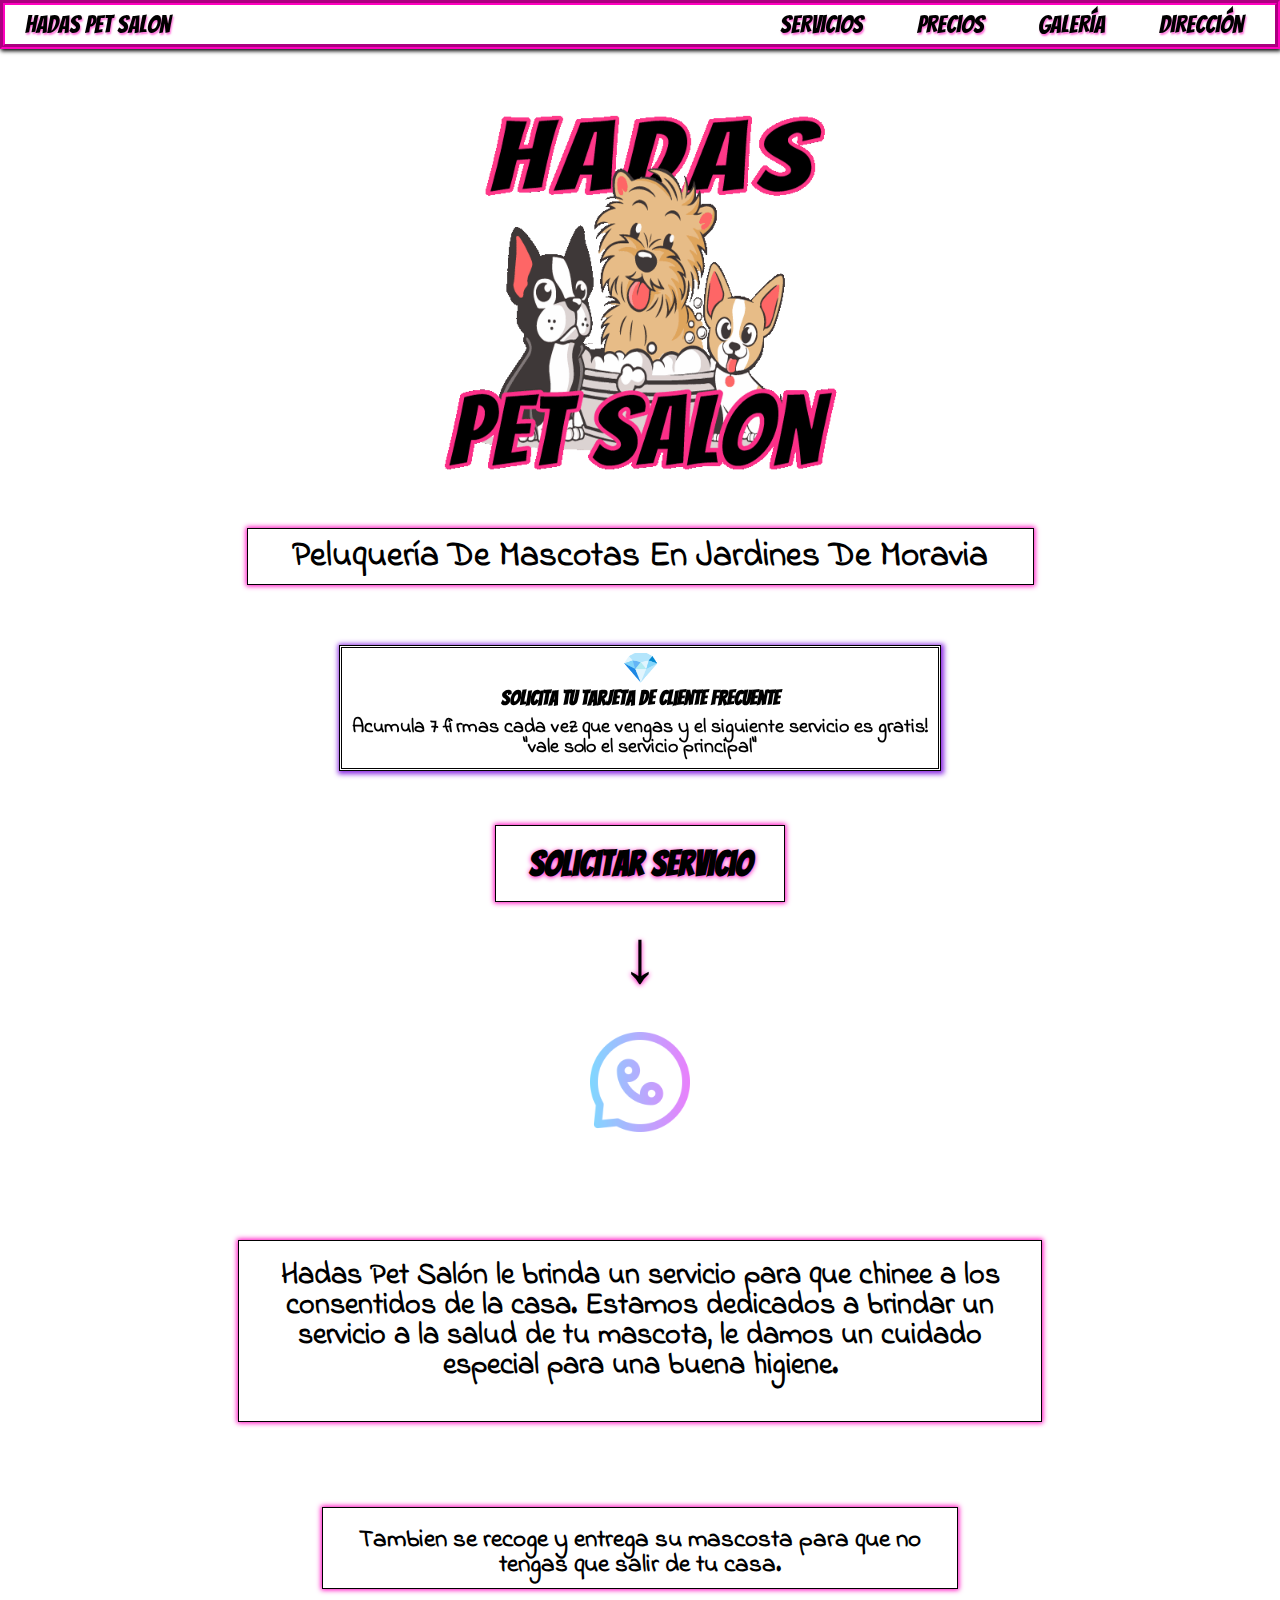
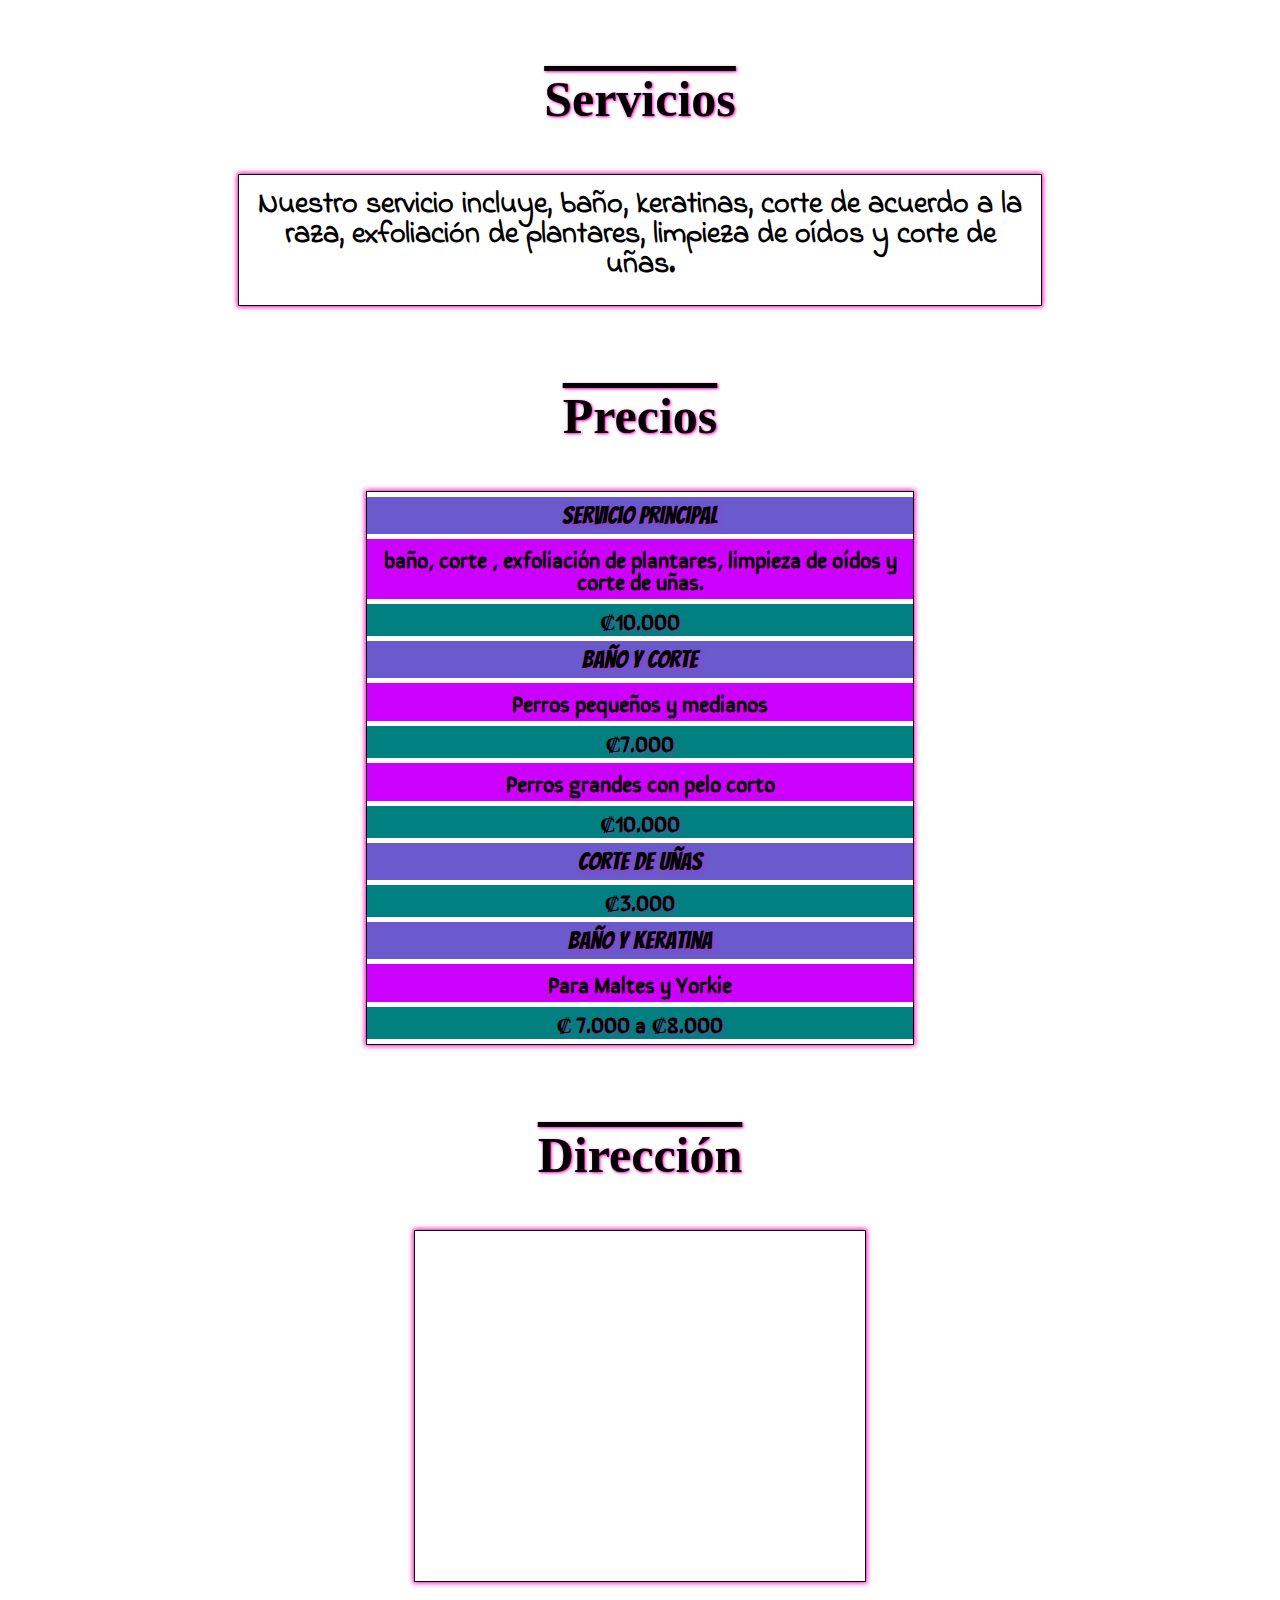
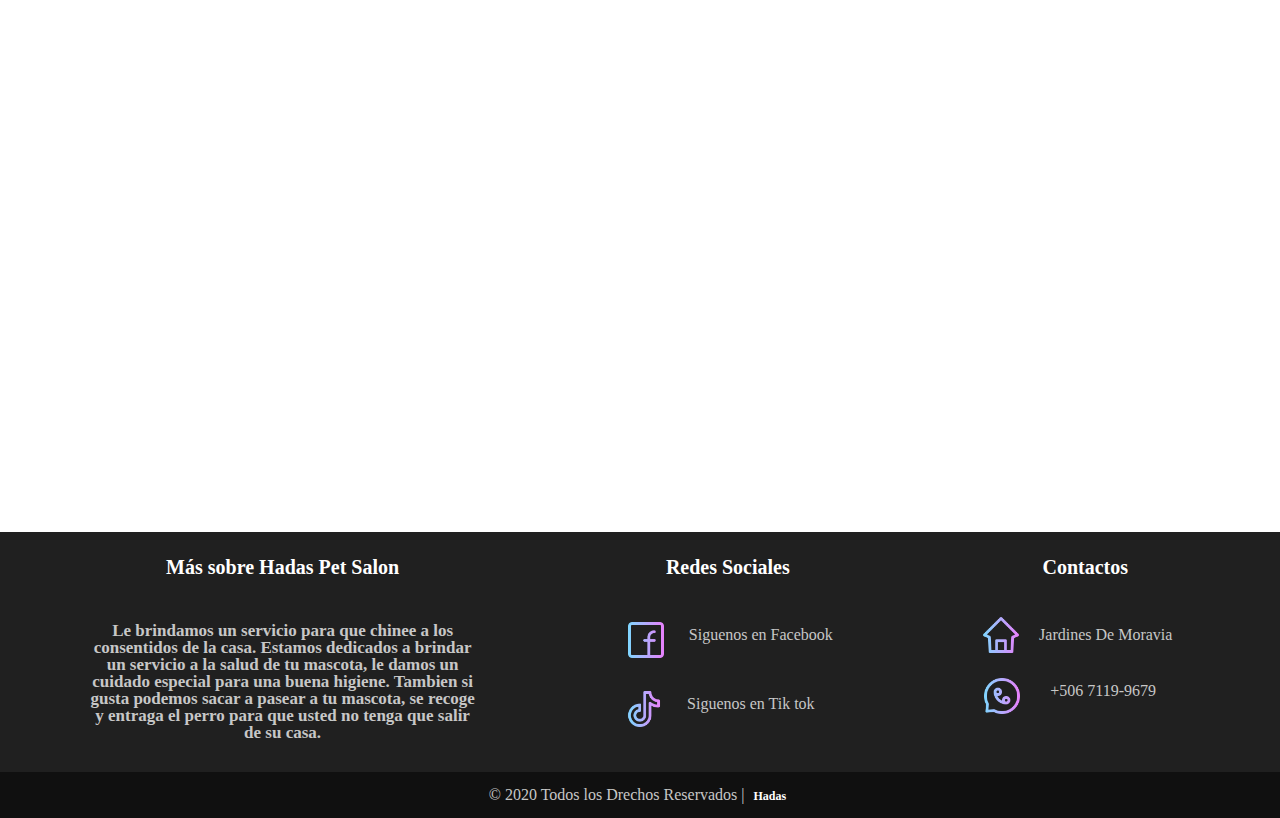
<file: index.html>
<!DOCTYPE html>
<html lang="es">

<head>
    <meta charset="UTF-8">
    <meta name="viewport" content="width=device-width, initial-scale=1.0">
    <title>Hadas Pet Salon</title>
    <link rel="stylesheet" href="css/styles.css">
    <link href="https://fonts.googleapis.com/css2?family=Bangers&display=swap" rel="stylesheet">
    <link href="https://fonts.googleapis.com/css2?family=Sirin+Stencil&display=swap" rel="stylesheet">
    <link href="https://fonts.googleapis.com/css2?family=Indie+Flower&display=swap" rel="stylesheet">
    <link rel="shortcut icon" href="imgs/logo-hadas.ico">
</head>

<body>
    <!-- /////////////////////////////////////////////////////////////////////////////////// -->
    <header>
        <a href="#" class="hadas">Hadas Pet Salon</a>
        <nav class="nav-bar">
            <ul class="menu">
                <li class="services"><a href="#services">Servicios</a></li>
                <li class="prices"><a href="#prices">Precios</a></li>
                <li class="gallery"><a href="gallery.html">Galería</a></li>
                <li class="direction"><a href="#direction">Dirección</a></li>
            </ul>
        </nav>
    </header>
    <main class="info-main">
        <section class=" logo">
            <img src="imgs/logo-hadas.gif">
        </section>
        <section class="place">
            <p>Peluquería De Mascotas En Jardines De Moravia</p>
        </section>
        <section class="hgjkl">
            <div class="news"> 
                    <a>💎</a>
                    <p class="card">Solicita tu tarjeta de cliente frecuente</p>
                    <p class="nws"> Acumula 7 firmas cada vez que vengas y el siguiente
                    servicio  es gratis! <br>"vale solo el servicio principal"</p>
            </div>
            </section>
        <div class="request">Solicitar Servicio</div>
        <div class="arrow">↓</div>
        <section class="whatsapp">
            <a href="https://wa.me/50671199679"><img src="imgs/whatsapp.png" style="width: 100px;"></a>
        </section>
        <div class="hdkt">
            <p>Hadas Pet Salón le brinda un servicio para que chinee a los consentidos de la casa.
                Estamos dedicados a brindar un servicio a la salud de tu mascota, le damos un cuidado especial
                para una buena higiene.</p>
        </div>
        <div class="hdkts">
            <p>Tambien se recoge y entrega su mascosta para que no tengas que salir de tu casa.</p>
        </div>
        <section id="services">
            <span class="titles">Servicios</span>
            <p>Nuestro servicio incluye, baño, keratinas, corte de acuerdo a la raza, exfoliación de plantares,
                limpieza de oídos y corte de uñas.</p>
        </section>
        <section id="prices">
            <span class="titles">Precios</span>
            <div class="list">
                <div class="service">Servicio principal</div>
                <p class="hgth">baño, corte , exfoliación de plantares,
                    limpieza de oídos y corte de uñas.</p>
                <div class="price">₡10.000</div>
                <div class="service">Baño y corte </div>
                <p class="hgth">Perros pequeños y medianos</p>
                <div class="price">₡7.000</div>
                <p class="hgth">Perros grandes con pelo corto</p>
                <div class="price">₡10.000</div>
                <div class="service">Corte de uñas </div>
                <div class="price">₡3.000</div>
                <div class="service"> Baño y Keratina </div>
                <p class="hgth">Para Maltes y Yorkie</p>
                <div class="price">₡ 7.000 a ₡8.000</div>
            </div>
        </section>
        <section id="direction">
            <span class="titles">Dirección</span>
            <iframe
                src="https://www.google.com/maps/embed?pb=!1m18!1m12!1m3!1d3929.6263610562537!2d-84.03361178520608!3d9.96501189287518!2m3!1f0!2f0!3f0!3m2!1i1024!2i768!4f13.1!3m3!1m2!1s0x0%3A0x0!2zOcKwNTcnNTQuMCJOIDg0wrAwMSc1My4xIlc!5e0!3m2!1ses!2scr!4v1593061419910!5m2!1ses!2scr"
                frameborder="0" style="border: 1px solid black;" allowfullscreen="" aria-hidden="false" tabindex="0"
                class="map"></iframe>
        </section>
        <section>
            <div id="disqus_thread"></div>
            <script>

                /**
                *  RECOMMENDED CONFIGURATION VARIABLES: EDIT AND UNCOMMENT THE SECTION BELOW TO INSERT DYNAMIC VALUES FROM YOUR PLATFORM OR CMS.
                *  LEARN WHY DEFINING THESE VARIABLES IS IMPORTANT: https://disqus.com/admin/universalcode/#configuration-variables*/
                /*
                var disqus_config = function () {
                this.page.url = PAGE_URL;  // Replace PAGE_URL with your page's canonical URL variable
                this.page.identifier = PAGE_IDENTIFIER; // Replace PAGE_IDENTIFIER with your page's unique identifier variable
                };
                */
                (function () { // DON'T EDIT BELOW THIS LINE
                    var d = document, s = d.createElement('script');
                    s.src = 'https://hadas-pet-salon-1.disqus.com/embed.js';
                    s.setAttribute('data-timestamp', +new Date());
                    (d.head || d.body).appendChild(s);
                })();
            </script>
            <noscript>Please enable JavaScript to view the <a href="https://disqus.com/?ref_noscript">comments powered
                    by Disqus.</a></noscript>

        </section>
    </main>
    <footer>
        <section class="container-footer-all">
            <div class="container-body">
                <div id="footer-info">
                    <h1 class="jolf">Más sobre Hadas Pet Salon</h1>
                    <p>Le brindamos un servicio para que chinee a los consentidos de la casa.
                        Estamos dedicados a brindar un servicio a la salud de tu mascota, le damos un cuidado
                        especial para una buena higiene. Tambien si gusta podemos sacar a pasear a tu mascota, se recoge
                        y entraga
                        el perro para que usted no tenga que salir de su casa.</p>
                </div>
                <div id="social-netw">
                    <h1 class="jolf">Redes Sociales</h1>
                    <div class="rows">
                        <a href="https://www.facebook.com/Hadaspetsalon2020"><img src="imgs/facebook.png"></a>
                        <label>Siguenos en Facebook</label>
                    </div>
                    <div class="rows">
                        <a href="https://vm.tiktok.com/JNUo431/"><img src="imgs/tik-tok.png" class="tik-tok"></a>
                        <label>Siguenos en Tik tok</label>
                    </div>
                </div>
                <div id="contact">
                    <h1 class="jolf">Contactos</h1>
                    <div class="row">
                        <img src="imgs/propiedad.png">
                        <label>Jardines De Moravia</label>
                    </div>
                    <div class="row">
                        <a href="https://wa.me/50671199679"><img src="imgs/whatsapp.png" class="wtsapp"></a>
                        <label><a href="https://wa.me/50671199679">+506 7119-9679</a></label>
                    </div>
                </div>
            </div>
        </section>
        <section class="container-footer">
            <div class="footer">
                <div class="copyright">
                    © 2020 Todos los Drechos Reservados | <a href="">Hadas</a>
                </div>
                <!-- <div class="information">
                    <a href="">información de la compañia</a> | <a href=""> privación y politica</a> | <a href="">
                        términos y condiciones</a>
                </div>
            </div> -->
        </section>
    </footer>
</body>

</html>
</file>
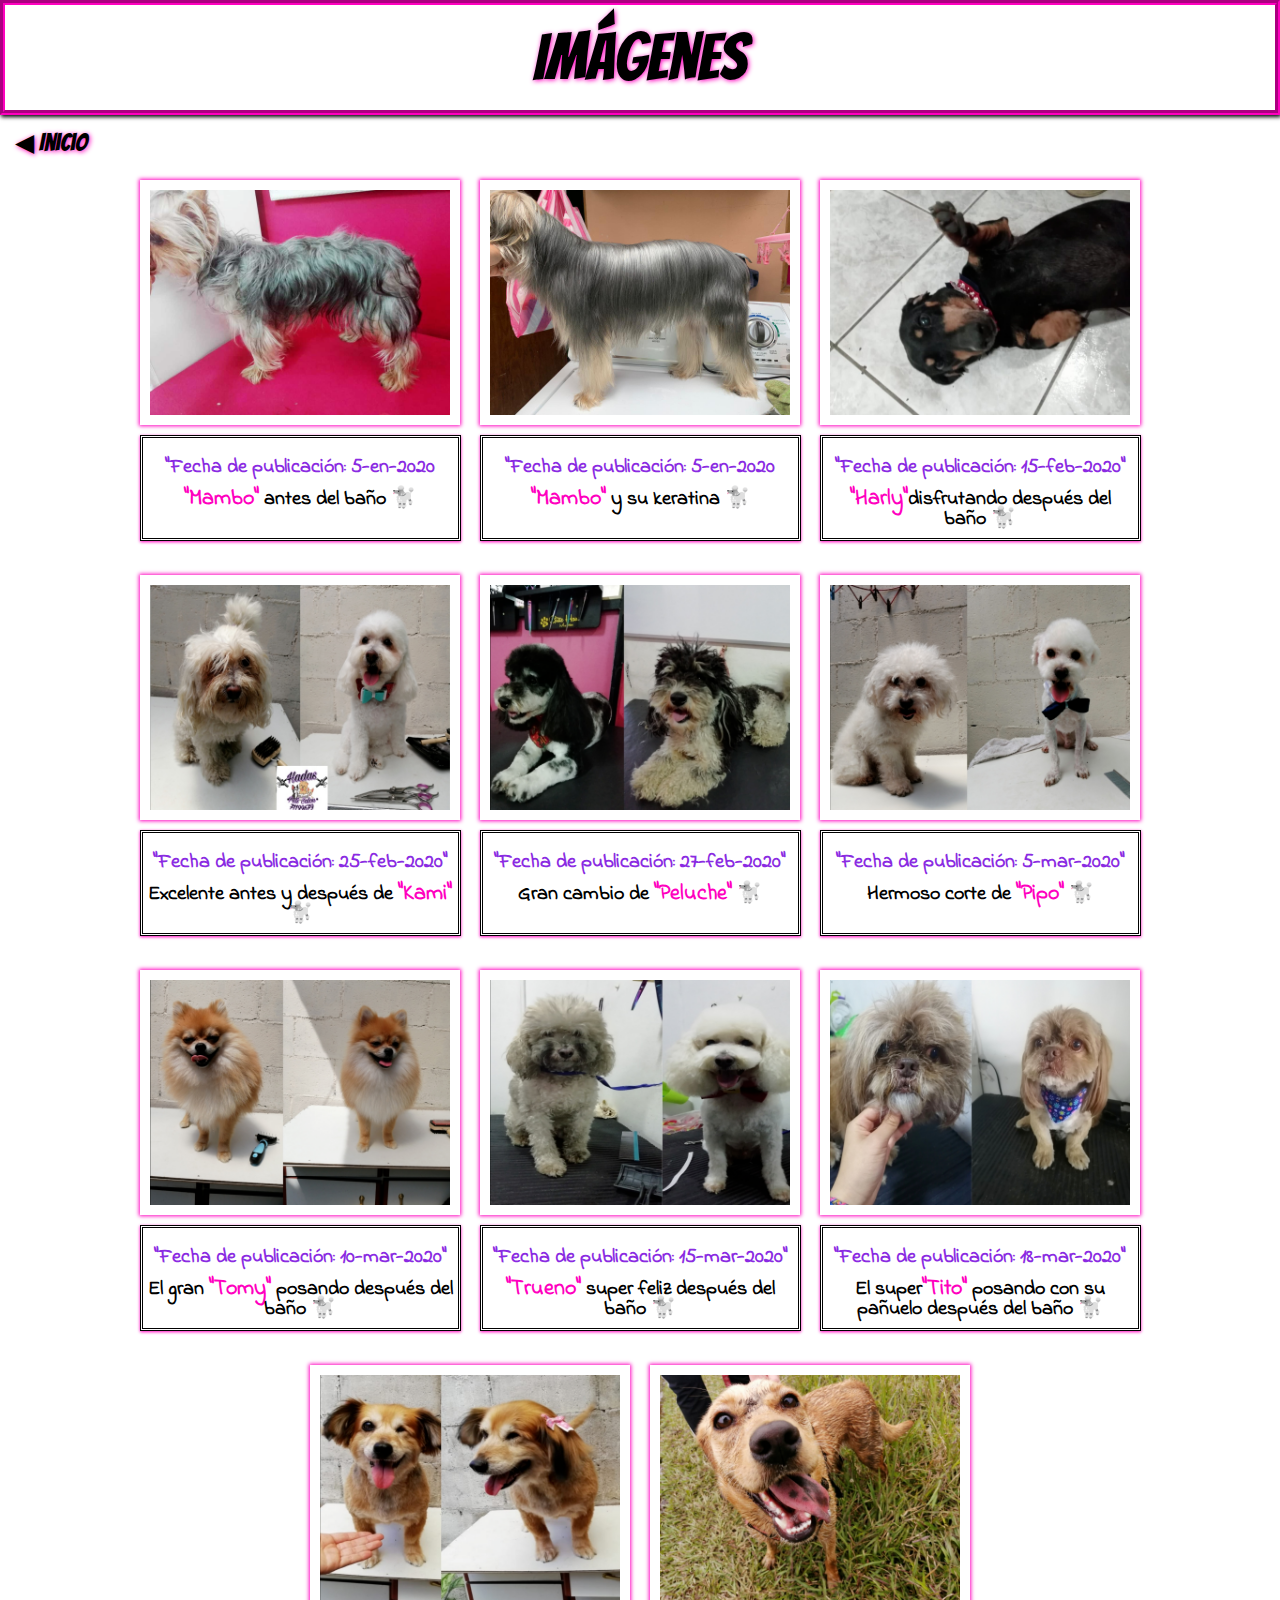
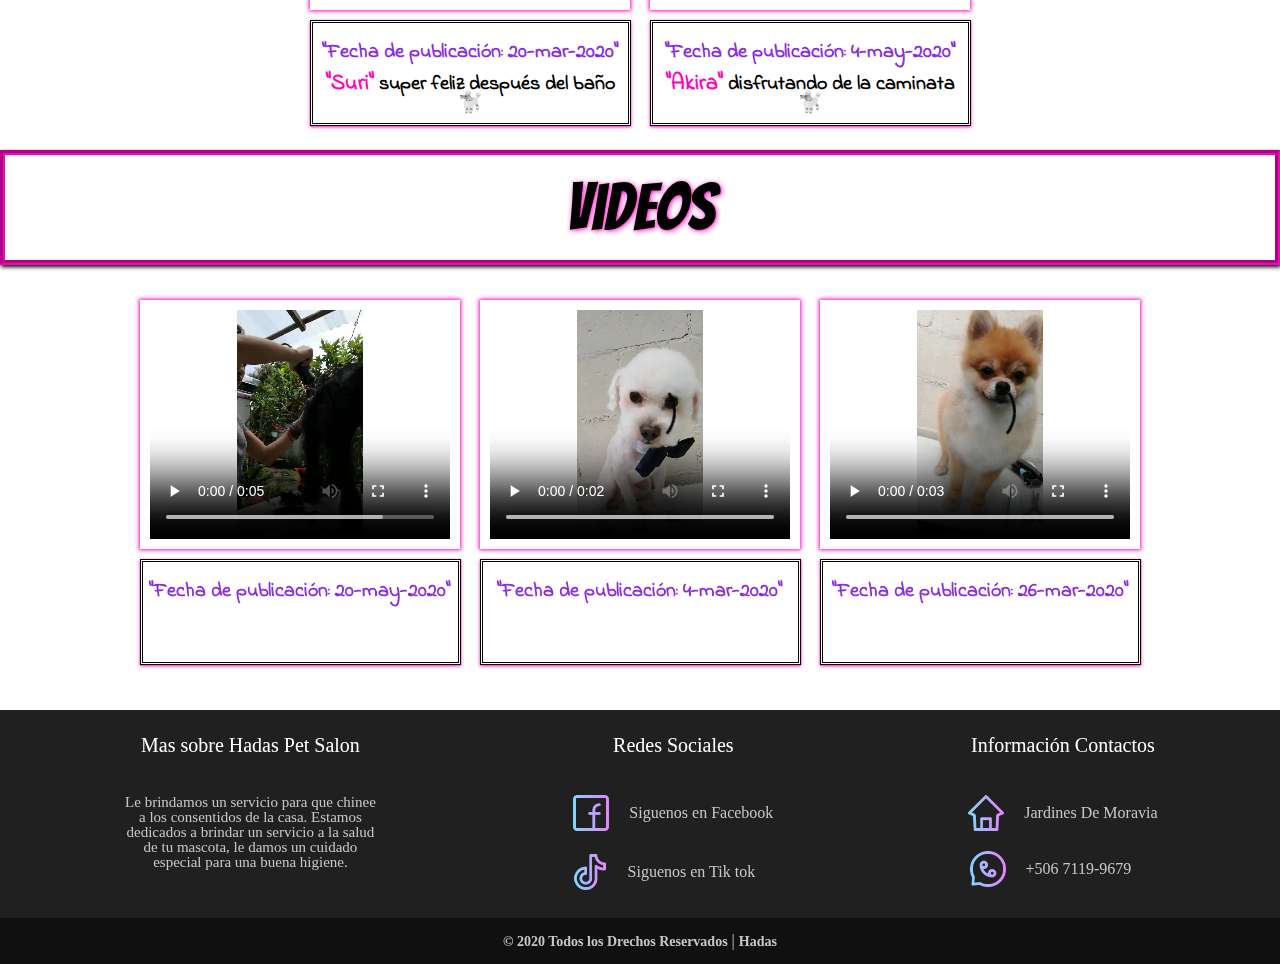
<file: gallery.html>
<!DOCTYPE html>
<html lang="es">

<head>
    <meta charset="UTF-8">
    <meta name="viewport" content="width=device-width, initial-scale=1.0">
    <title>Galeria</title>
    <link rel="stylesheet" href="css/gallery.css">
    <link href="https://fonts.googleapis.com/css2?family=Bangers&display=swap" rel="stylesheet">
    <link href="https://fonts.googleapis.com/css2?family=Sirin+Stencil&display=swap" rel="stylesheet">
    <link href="https://fonts.googleapis.com/css2?family=Indie+Flower&display=swap" rel="stylesheet">
    <link rel="shortcut icon" href="imgs/logo-hadas.ico" >
</head>

<body>
    <h1 class="title">Imágenes</h1>
    <div id="home-page"><a href="index.html"> ◀ Inicio</a></div>
    <section class="pictures">
        <div class="pic">
            <img src="img/manbo-durante-el-baño.png">
            <div class="datetxt">
                <div class="date">
                    <p>"Fecha de publicación: 5-en-2020</p>
                </div>
                <div class="text">
                    <p><span class="name">"Mambo"</span> antes del baño 🐩</p>
                </div>
            </div>
        </div>
        <div class="pic">
            <img src="img/manbo-keratina.jpg">
            <div class="datetxt">
                <div class="date">
                    <p>"Fecha de publicación: 5-en-2020</p>
                </div>
                <div class="text">
                    <p><span class="name">"Mambo"</span> y su keratina 🐩</p>
                </div>
            </div>
        </div>
        <div class="pic">
            <img src="img/harley.png">
            <div class="datetxt">
                <div class="date">
                    <p>"Fecha de publicación: 15-feb-2020"</p>
                </div>
                <div class="text">
                    <p><span class="name">"Harly"</span>disfrutando después del baño 🐩</p>
                </div>
            </div>
        </div>
        <div class="pic">
            <img src="img/kami.png">
            <div class="datetxt">
                <div class="date">
                    <p>"Fecha de publicación: 25-feb-2020"</p>
                </div>
                <div class="text">
                    <p>Excelente antes y después de <span class="name">"Kami"</span> 🐩</p>
                </div>
            </div>
        </div>
        <div class="pic">
            <img src="img/peluche.png">
            <div class="datetxt">
                <div class="date">
                    <p>"Fecha de publicación: 27-feb-2020"</p>
                </div>
                <div class="text">
                    <p>Gran cambio de <span class="name">"Peluche"</span> 🐩</p>
                </div>
            </div>
        </div>
        <div class="pic">
            <img src="img/pipo.png">
            <div class="datetxt">
                <div class="date">
                    <p>"Fecha de publicación: 5-mar-2020"</p>
                </div>
                <div class="text">
                    <p>Hermoso corte de <span class="name">"Pipo"</span> 🐩</p>
                </div>
            </div>
        </div>
        <div class="pic">
            <img src="img/tomy.png">
            <div class="datetxt">
                <div class="date">
                    <p>"Fecha de publicación: 10-mar-2020"</p>
                </div>
                <div class="text">
                    <p>El gran <span class="name">"Tomy"</span> posando después del baño 🐩</p>
                </div>
            </div>
        </div>
        <div class="pic">
            <img src="img/trueno.png">
            <div class="datetxt">
                <div class="date">
                    <p>"Fecha de publicación: 15-mar-2020"</p>
                </div>
                <div class="text">
                    <p><span class="name">"Trueno"</span> super feliz después del baño 🐩</p>
                </div>
            </div>
        </div>
        <div class="pic">
            <img src="img/tito.png">
            <div class="datetxt">
                <div class="date">
                    <p>"Fecha de publicación: 18-mar-2020"</p>
                </div>
                <div class="text">
                    <p>El super<span class="name">"Tito"</span> posando con su pañuelo después del baño 🐩</p>
                </div>
            </div>
        </div>
        <div class="pic">
            <img src="img/suri.png">
            <div class="datetxt">
                <div class="date">
                    <p>"Fecha de publicación: 20-mar-2020"</p>
                </div>
                <div class="text">
                    <p><span class="name">"Suri"</span> super feliz después del baño🐩</p>
                </div>
            </div>
        </div>
        <div class="pic">
            <img src="img/akira despues del barro.png">
            <div class="datetxt">
                <div class="date">
                    <p>"Fecha de publicación: 4-may-2020"</p>
                </div>
                <div class="text">
                    <p><span class="name">"Akira"</span> disfrutando de la caminata🐩</p>
                </div>
            </div>
        </div>
        <!-- <div class="pic">
            <img src="img/akira despues del barro.png">
            <div class="datetxt">
                <div class="date">
                    <p>"Fecha de publicación: 15-may-2020"</p>
                </div>
                <div class="text">
                    <p><span class="name">"Akira"</span> disfrutando de la caminata🐩</p>
                </div>
            </div>
        </div> -->
    </section>
    <h1 class="title"> videos</h1>
    <section class="videos">
        <div class="pic">
            <video src="img/olafo.mp4" controls></video>
            <div class="datetxt">
                <div class="date">
                    <p>"Fecha de publicación: 20-may-2020"</p>
                </div>
                <!--<div class="text">
                    <p><span class="name">"Akira"</span> disfrutando de la caminata🐩</p>
                </div>-->
            </div>
        </div>
        <div class="pic">
            <video src="img/pipo.mp4" controls></video>
            <div class="datetxt">
                <div class="date">
                    <p>"Fecha de publicación: 4-mar-2020"</p>
                </div>
                <!-- <div class="text">
                     <p><span class="name">"Akira"</span> disfrutando de la caminata🐩</p>
                </div> -->
            </div>
        </div>
        <div class="pic">
            <video src="img/tomy.mp4" controls></video>
            <div class="datetxt">
                <div class="date">
                    <p>"Fecha de publicación: 26-mar-2020"</p>
                </div>
                <!--<div class="text">
                    <p><span class="name">"Akira"</span> disfrutando de la caminata🐩</p>
                </div>-->
            </div>
        </div>
    </section>
    <footer>
        <section class="container-footer-all">
            <div class="container-body">
                <div id="footer-info">
                    <h1 class="jolf">Mas sobre Hadas Pet Salon</h1>
                    <p>Le brindamos un servicio para que chinee a los consentidos de la casa.
                        Estamos dedicados a brindar un servicio a la salud de tu mascota, le damos un cuidado
                        especial
                        para una buena higiene.</p>
                </div>
                <div id="social-netw">
                    <h1 class="jolf">Redes Sociales</h1>
                    <div class="rows">
                        <a href="https://www.facebook.com/Hadaspetsalon2020"><img src="imgs/facebook.png"></a>
                        <label>Siguenos en Facebook</label>
                    </div>
                    <div class="rows">
                        <a href="https://vm.tiktok.com/JNUo431/"><img src="imgs/tik-tok.png" class="tik-tok"></a>
                        <label>Siguenos en Tik tok</label>
                    </div>
                </div>
                <div id="contact">
                    <h1 class="jolf">Información Contactos</h1>
                    <div class="row">
                        <img src="imgs/propiedad.png">
                        <label>Jardines De Moravia</label>
                    </div>
                    <div class="row">
                        <a href="https://wa.me/50671199679"><img src="imgs/whatsapp.png" class="wtsapp"></a>
                        <label><a href="https://wa.me/50671199679">+506 7119-9679</a></label>
                    </div>
                </div>
            </div>
        </section>
        <section class="container-footer">
            <div class="footer">
                <div class="copyright">
                   <a> © 2020 Todos los Drechos Reservados</a> | <a href="">Hadas</a>
                </div>
                <!-- <div class="information">
                    <a href="">información compañia</a> | <a href=""> privación y politica</a> | <a href="">
                        terminos y condiciones</a>
                </div> -->
            </div>
        </section>
    </footer>
</body>

</html>
</file>
<file: css/styles.css>
html,
body,
div,
span,
applet,
object,
iframe,
h1,
h2,
h3,
h4,
h5,
h6,
p,
blockquote,
pre,
a,
abbr,
acronym,
address,
big,
cite,
code,
del,
dfn,
em,
img,
ins,
kbd,
q,
s,
samp,
small,
strike,
strong,
sub,
sup,
tt,
var,
b,
u,
i,
center,
dl,
dt,
dd,
ol,
ul,
li,
fieldset,
form,
label,
legend,
table,
caption,
tbody,
tfoot,
thead,
tr,
th,
td,
article,
aside,
canvas,
details,
embed,
figure,
figcaption,
footer,
header,
hgroup,
menu,
nav,
output,
ruby,
section,
summary,
time,
mark,
audio,
video {
  margin: 0;
  padding: 0;
  border: 0;
  font-size: 100%;
  font: inherit;
  vertical-align: baseline;
}
/* HTML5 display-role reset for older browsers */
article,
aside,
details,
figcaption,
figure,
footer,
header,
hgroup,
menu,
nav,
section {
  display: block;
}
body {
  line-height: 1;
}
ol,
ul {
  list-style: none;
}
blockquote,
q {
  quotes: none;
}
blockquote:before,
blockquote:after,
q:before,
q:after {
  content: "";
  content: none;
}
table {
  border-collapse: collapse;
  border-spacing: 0;
}
/*//////////////////////////////////////////////////////////////////////////////////////////////////////////////////*/
body {
  background: rgb(255, 255, 255);
}
header {
  display: flex;
  justify-content: space-between;
  align-items: center;
  background-color: #ffffff;
  border: 5px groove rgb(255, 0, 191);
  box-shadow: 1px 2px 4px rgb(0, 0, 0);
  /* prueba de nav fija*/
  position: fixed;
  top: 0;
  left: 0;
  right: 0;
  /* prueba de nav fija*/
  z-index: 5000;
}
header a {
  text-decoration: none;
  font-family: "Bangers", cursive;
  text-shadow: 1px 2px 2px rgba(255, 0, 191, 0.555);
  color: black;
  font-size: 30px;
  
}
header a:hover {
  color: rgba(255, 0, 98, 0.705);
  text-shadow: 2px 2px 5px rgba(0, 0, 0, 0.473);
  font-family: "Indie Flower", cursive;
  font-size: 22px;
}
.menu {
  list-style: none;
  display: flex;
}
.menu li {
  margin-top: 10px;
  margin-bottom: 10px;
  margin-left: 5px;
  margin-right: 5px;
}
.logo {
  display: flex;
  justify-content: center;
}
.logo img {
  width: 300px;
}

.info-main {
  display: flex;
  justify-content: center;
  flex-direction: column;
  margin-top: 0px;
  margin-left: 15px;
  margin-right: 15px;
  font-weight: bolder;
}
.place {
  border: 1px solid black;
  box-shadow: 0px 0px 5px 1px rgb(255, 0, 191);
  font-size: 25px;
}
.place p {
  padding: 10px;
  font-family: "Indie Flower", cursive;
  font-weight: bolder;
  font-size: 25px;
  text-align: center;
}
.icon-diamond:before {
  content: "\1f48e";
}
.hgjkl{
  margin-top: 50px;
  display: flex;
  flex-direction: column;
  align-items: center;
  height: 470px;
}
.news{
  background-color: white;
  border: 3px double black;
  box-shadow: 1px 1px 5px 2px blueviolet;
  padding: 10px ;
  position: sticky;
  top: 67px;
}
.card{
  font-size: 20px;
  font-family: "Bangers";
}
.nws{
  font-size: 20px;
  font-family: "Indie Flower";
}
.hgjkl .news,a,p{
  text-align: center;
  padding: 5px;
}
.news a{
  font-size: 30px;
}
.request {
  border: 1px solid black;
  box-shadow: 0px 0px 5px 1px rgb(255, 0, 191);
  font-size: 35px;
  font-family: "Bangers";
  text-shadow: 0px 1px 5px rgb(255, 0, 191);
  text-align: center;
  padding: 20px;
}
.arrow {
  text-align: center;
  font-family: "Indie Flower", cursive;
  font-size: 75px;
  text-shadow: 0px 1px 5px rgb(255, 0, 191);
}
.whatsapp {
  display: flex;
  justify-content: center;
}
.hdkt ,.hdkts{
  border: 1px solid black;
  box-shadow: 0px 0px 5px 1px rgb(255, 0, 191);
  text-align: center;
  padding: 15px;
  font-family: "Indie Flower", cursive;
  font-size: 22px;
  font-weight: bolder;
}
span {
  display: flex;
  justify-content: center;
  align-items: center;
  flex-direction: column;
}
.titles {
  text-align: center;
  color: rgb(0, 0, 0);
  text-decoration-line: overline;
  text-shadow: 1px 1px 3px   rgb(255, 0, 191);
  font-size: 50px;
  font-weight: bolder;
}
.titles::before {
  content: "";
  display: block;
  height: 170px;
  margin-top: -100px;
  visibility: hidden;
}

#services {
  text-align: center;
}
#services p {
  border: 1px solid black;
  box-shadow: 0px 0px 5px 1px rgb(255, 0, 191);
  padding: 15px;
  font-family: "Indie Flower", cursive;
  font-size: 22px;
  font-weight: bolder;
}
#prices {
  text-align: center;
}
/* /////////////////////////// list ///////////////////// */
.list {
  border: 1px solid black;
  box-shadow: 0px 0px 5px 1px rgb(255, 0, 191);
}
.list .service {
  font-size: 25px;
  font-family: "Bangers", cursive;
  text-shadow: 2px 2px 4px rgba(255, 0, 191, 0.342);
  font-weight: lighter;
  background: slateblue;
  margin: 5px 0px;
  padding: 6px 0;
}
.list .hgth {
  font-size: 22px;
  font-family: "Sirin Stencil", cursive;
  text-shadow: 2px 2px 4px rgba(255, 0, 191, 0.342);
  font-weight: bolder;
  background: rgb(204, 0, 255);
  margin: 5px 0;
  padding: 8px 0;
}
.list .price {
  font-size: 22px;
  font-family: "sirin stencil", cursive;
  text-shadow: 2px 2px 4px rgba(255, 0, 191, 0.342);
  font-weight: bold;
  background: teal;
  margin: 5px 0px;
  padding: 5px 0;
}
#direction {
  display: flex;
  align-items: center;
  flex-direction: column;
}
.map {
  width: auto;
  height: auto;
  box-shadow: 0px 0px 5px 1px rgb(255, 0, 191);
}
footer {
  background: #202020;
  color: white;
}
.container-body {
  display: flex;
  justify-content: space-around;
}
.jolf {
  text-align: center;
  font-size: 20px;
  font-weight: bolder;
  margin-bottom: 20px;
}

#footer-info {
  display: flex;
  align-items: center;
  flex-direction: column;
  margin-top: 25px;
  max-width: 400px;
}

#footer-info p {
  font-size: 17px;
  font-weight: bolder;
  color: #c7c7c7;
  margin-top: 20px;
  text-align: center;
}

#social-netw {
  display: flex;
  align-items: center;
  flex-direction: column;
  margin-top: 25px;
}

.rows {
  margin-top: 20px;
  display: flex;
}

.rows img {
  width: 36px;
  height: 36px;
}
.tik-tok {
  margin-left: -20px;
}


.rows label {
  margin-top: 10px;
  margin-left: 20px;
  color: #c7c7c7;
}
#contact {
  display: flex;
  align-items: center;
  flex-direction: column;
  text-align: center;
  margin-top: 25px;
  margin-bottom: 25px;
  max-width: 400px;
}

.row {
  margin-top: 20px;
  display: flex;
  margin-left: -15px;
}

.row img {
  width: 36px;
  height: 36px;
}
.wtsapp {
  margin-left: -15px;
}

.row label {
  margin-top: 10px;
  margin-left: 20px;
  max-width: 140px;
  color: #c7c7c7;
}

.container-footer {
  width: 100%;
  background: #101010;
}

.footer {
  margin: 0 25px;
  display: flex;
  justify-content: space-between;
  padding: 15px 0px;
}
label a {
  text-decoration: none;
  color: #c7c7c7;
}

.copyright {
  margin-left: auto;
  margin-right: auto;
  color: #c7c7c7;
}

.copyright a {
  text-decoration: none;
  color: white;
  font-weight: bold;
  font-size: 12px;
}

/* .information a {
  text-decoration: none;
  color: #c7c7c7;
  font-weight: bold;
  font-size: 12px;
} */

/*small devices, ( 320px )*/
@media (min-width: 320px) {
  header a {
    margin-left:5px;
    font-size: 22px;
  }
  header a:hover {
    color: rgba(255, 0, 98, 0.705);
    text-shadow: 2px 2px 5px rgba(0, 0, 0, 0.473);
    font-family: "Indie Flower", cursive;
    font-size: 23px;
  }
  #disqus_thread{
    display: flex;
    margin: 50px 10px;
    height: 450px;
    overflow-y: scroll;
  }
  .direction,.prices{
    display: none;
  }
  .info-main {
    display: flex;
    justify-content: center;
    flex-direction: column;
    margin-top: 53px;
  }
  .menu{
    margin-right:5px;
    margin-left:5px;

  }
   .titles::before {
    content: "";
    display: block;
    height: 115px;
    margin-top: -30px;
    visibility: hidden;
  } 
  .logo {
    margin-top: 50px;
  }

  .place {
    margin-left: auto;
    margin-right: auto;
    margin-top: 25px;
    width: 285px;
  }
  .place p {
    font-size: 30px;
    text-align: center;
  }
  /* ///////////////////////// frequent customer card ////////////////////////  */
  .hgjkl{
    margin-top: 60px;
    display: flex;
    flex-direction: column;
    align-items: center;
    height: 550px;
  }
  .news{
    background-color: white;
    border: 3px double black;
    box-shadow: 1px 1px 5px 2px blueviolet;
    padding: 10px ;
    position: sticky;
    top: 65px;
  }
    /* ///////////////////////// frequent customer card ////////////////////////  */
  .request {
    margin-top:-315px;
    margin-left: auto;
    margin-right: auto;
    width: 248px;
  }
  .arrow {
    margin-top: 25px;
  }
  .whatsapp {
    margin-top: 25px;
  }
  .hdkt,.hdkts{
    margin-top: 85px;
    font-size: 25px;
    font-weight: bolder;
  }
  #services p {
    margin-top: 50px;
    font-size: 25px;
    font-weight: bolder;
  }
  .list {
    margin-top: 50px;
  }
  .map {
    margin-top: 50px;
    height: 325px;
  }

  .container-body {
    margin: 0px 50px;
    display: flex;
    flex-direction: column;
  }
  .footer{
    margin: 0 10px;
  }
}
@media (min-width: 360px) {
.news{
  top: 87px;
}
@media (min-width: 375px) {
  header a{
    margin: 0;
  }
  .menu li{
    margin: 0;
    padding: 7px;
  }
  .prices{
    display: block;

}
.news{
  top: 66px;
}
}
@media (min-width: 400px) {
.news{
  top: 66px;
}
/*medium devices (tablets 768px )*/
@media (min-width: 768px) {
  header a {
    font-size: 22px;
    margin-left: 15px;
    margin-right: 15px;
  }
  #disqus_thread{
    display: flex;
    margin: 50px 100px;
  }
  .logo > img {
    width: 350px;
  }
  .info-main {
    display: flex;
    justify-content: center;
    flex-direction: column;
  }
  .titles::before {
    content: "";
    display: block;
    height: 115px;
    margin-top: -30px;
    visibility: hidden;
  }
  .place {
    margin-left: auto;
    margin-right: auto;
    width: 466px;
  }
  .place p {
    font-size: 30px;
  }
    /* ///////////////////////// frequent customer card ////////////////////////  */
    .hgjkl{
      margin-top: 60px;
      display: flex;
      flex-direction: column;
      align-items: center;
      height: 525px;
    }
    .news{
      background-color: white;
      border: 3px double black;
      box-shadow: 1px 1px 5px 2px blueviolet;
      padding: 10px ;
      position: sticky;
      top: 55px;
    }
      /* ///////////////////////// frequent customer card ////////////////////////  */
  .request {
    margin-left: auto;
    margin-right: auto;
    margin-top: -345px;
  }
  .hdkt {
    margin-left: auto;
    margin-right: auto;
    width: 604px;
    height: 150px;
  }
  .hdkts{
    margin-left: auto;
    margin-right: auto;
    width: 604px;
    height: 50px;

  }
  .hdkt p {
    font-size: 30px;
  }
  #services p {
    margin-top: 50px;
    font-size: 30px;
    margin-left: auto;
    margin-right: auto;
    width: 604px;
    height: 100px;
  }
  .list {
    margin-left: auto;
    margin-right: auto;
    width: 546px;
  }
  .direction {
    display: unset;
  }
  .map {
    width: 450px;
    height: 350px;
  }
  footer {
    margin-top: -25px;
  }
  .container-body {
    margin: 25px 25px;
    display: flex;
    flex-direction: row;
  }
  #footer-info {
    margin-top: 25px;
    max-width: 256px;
  }
  #social-netw {
    margin-top: 25px;
    max-width: 256px;
  }
  #contact {
    margin-top: 25px;
    max-width: 256px;
  }
  .news{
    top: 48px;
  }
}
/*large devices (desktops 992px)*/
@media (min-width: 992px) {
  header a {
    font-size: 22px;
  }
  #disqus_thread{
    display: flex;
    margin: 50px 200px;
  }

  .logo > img {
    width: 400px;
  }
  .place {
    margin-left: auto;
    margin-right: auto;
    width: 550px;
  }
  .news{
    top: 57px;
  }
  .request {
    margin-left: auto;
    margin-right: auto;
  }

  .hdkt {
    margin-top: 100px;
  }
  #footer-info {
    margin-left: -25px;
    margin-top: 25px;
    max-width: 330px;
  }
  #social-netw {
    margin-left: -25px;
    margin-top: 25px;
    max-width: 330px;
  }
  #contact {
    margin-top: 25px;
    max-width: 330px;
  }
  .news{
    top: 48px;
  }
}
/*extra large devices (extra large 1200px)*/
@media (min-width: 1200px) {
  header a {
    font-size: 25px;
  }
  #disqus_thread{
    display: flex;
    margin: 50px 350px;
  }
  .place {
    margin-left: auto;
    margin-right: auto;
    width: 785px;
  }
  .place p {
    font-size: 35px;
  }
  .request {
    margin-left: auto;
    margin-right: auto;
  }
  .hdkt {
    margin-top: 100px;
    margin-left: auto;
    margin-right: auto;
    width: 772px;
  }
  #services p {
    margin-left: auto;
    margin-right: auto;
    width: 772px;
  }

  #footer-info {
    margin-left: -25px;
    margin-top: 25px;
    max-width: 400px;
  }
  #social-netw {
    margin-left: -25px;
    margin-top: 25px;
    max-width: 400px;
  }
  #contact {
    margin-top: 25px;
    max-width: 400px;
  }
  .news{
    top: 52px;
  }
}
</file>
<file: css/gallery.css>
html,
body,
div,
span,
applet,
object,
iframe,
h1,
h2,
h3,
h4,
h5,
h6,
p,
blockquote,
pre,
a,
abbr,
acronym,
address,
big,
cite,
code,
del,
dfn,
em,
img,
ins,
kbd,
q,
s,
samp,
small,
strike,
strong,
sub,
sup,
tt,
var,
b,
u,
i,
center,
dl,
dt,
dd,
ol,
ul,
li,
fieldset,
form,
label,
legend,
table,
caption,
tbody,
tfoot,
thead,
tr,
th,
td,
article,
aside,
canvas,
details,
embed,
figure,
figcaption,
footer,
header,
hgroup,
menu,
nav,
output,
ruby,
section,
summary,
time,
mark,
audio,
video {
  margin: 0;
  padding: 0;
  border: 0;
  font-size: 100%;
  font: inherit;
  vertical-align: baseline;
}
/* HTML5 display-role reset for older browsers */
article,
aside,
details,
figcaption,
figure,
footer,
header,
hgroup,
menu,
nav,
section {
  display: block;
}
body {
  line-height: 1;
}
ol,
ul {
  list-style: none;
}
blockquote,
q {
  quotes: none;
}
blockquote:before,
blockquote:after,
q:before,
q:after {
  content: "";
  content: none;
}
table {
  border-collapse: collapse;
  border-spacing: 0;
}
/*//////////////////////////////////////////////////////////////////////////////////////////////////////////////////*/
body {
  background-color: white;
}
.title {
  text-align: center;
  font-size: 65px;
  font-family: "Bangers";
  text-shadow: 1px 1px 5px rgb(255, 0, 191);
  background: white;
  border: 5px groove rgb(255, 0, 191);
  box-shadow: 1px 2px 4px rgb(0, 0, 0);
  padding: 20px;
}
#home-page {
  margin: 15px;
}
#home-page a {
  font-family: "Bangers";
  font-weight: lighter;
  color: black;
  text-shadow: 1px 1px 5px rgb(255, 0, 191);
  font-size: 25px;
  text-decoration: none;
}
#home-page a:hover {
  color: rgba(255, 0, 98, 0.705);
  text-shadow: 2px 2px 5px rgba(0, 0, 0, 0.473);
  font-family: "Indie Flower", cursive;
  font-size: 30px;
}

.pictures {
  display: flex;
  flex-wrap: wrap;
  justify-content: center;
}
.videos {
  display: flex;
  flex-wrap: wrap;
  justify-content: center;
  margin-top: 25px;
}
.pic img {
  width: 300px;
  padding: 10px;
  box-shadow: 0px 0px 4px 1px rgb(255, 0, 191);
  background: rgb(255, 255, 255);
}
.pic video {
  width: 300px;
  height: 228.984px;
  padding: 10px;
  box-shadow: 0px 0px 4px 1px rgb(255, 0, 191);
  background: rgb(255, 255, 255);
}
.pic {
  width: 320px;
  height: 375px;
  margin: 10px 5px;
  display: flex;
  flex-direction: column;
  justify-content: flex-start;
  align-items: center;
}
.datetxt {
  width: 315px;
  height: 100px;
  text-align: center;
  font-size: 19px;
  font-weight: bolder;
  font-family: "Indie Flower", cursive;
  border: 3px double black;
  box-shadow: 0px 1px 3px rgb(255, 0, 191);
  margin-top: 10px;
  background: white;
}
.date {
  margin-top: 15px;
  padding: 5px;
  text-align: center;
  font-size: 20px;
  color: blueviolet;
}

.text {
  padding: 5px;
  text-align: center;
  font-size: 20px;
}
.name {
  text-align: center;
  font-size: 22px;
  color: rgb(255, 0, 191);
}
/* ////////////////////////////// footer ////////////////////////// */
footer {
  background: #202020;
  color: white;
}
.container-body {
  display: flex;
  justify-content: space-around;
}
.jolf {
  text-align: center;
  font-size: 20px;
  margin-bottom: 20px;
}

#footer-info {
  display: flex;
  align-items: center;
  flex-direction: column;
  margin-top: 25px;
  max-width: 400px;
}

#footer-info p {
  font-size: 15px;
  color: #c7c7c7;
  margin-top: 20px;
  text-align: center;
}

#social-netw {
  display: flex;
  align-items: center;
  flex-direction: column;
  margin-top: 25px;
}

.rows {
  margin-top: 20px;
  display: flex;
}

.rows img {
  width: 36px;
  height: 36px;
}
.tik-tok {
  margin-left: -20px;
}

.rows label {
  margin-top: 10px;
  margin-left: 20px;
  color: #c7c7c7;
}
#contact {
  display: flex;
  align-items: center;
  flex-direction: column;
  text-align: center;
  margin-top: 25px;
  max-width: 400px;
}

.row {
  margin-top: 20px;
  display: flex;
}

.row img {
  width: 36px;
  height: 36px;
}
.wtsapp {
  margin-left: -25px;
}

.row label {
  margin-top: 10px;
  margin-left: 20px;
  max-width: 140px;
  color: #c7c7c7;
}

.container-footer {
  width: 100%;
  background: #101010;
}

.footer {
  margin: 0 25px;
  display: flex;
  justify-content: space-between;
  padding: 15px 0px;
}
label a {
  text-decoration: none;
  color: #c7c7c7;
}

.copyright {
  margin-left: auto;
  margin-right: auto;
  color: #c7c7c7;
}

.copyright a {
  text-decoration: none;
  color: #c7c7c7;
  font-weight: bold;
  font-size: 14px;
}

.information a {
  text-decoration: none;
  color: #c7c7c7;
  font-weight: bold;
  font-size: 15px;
}
/* /////////////////////////////////////////////////////////////// */
@media (min-width: 320px) {
  .pic {
    margin-left: 20px;
    margin-right: 20px;
    width: 290px;
  }
  .pic img {
    width: 290px;
  }
  .pic video {
    width: 290px;
  }
  .datetxt {
    width: 310px;
  }
  .container-body {
    margin: 50px 50px;
    display: flex;
    flex-direction: column;
  }
}
@media (min-width: 768px) {
  .pic {
    width: 320px;
    margin: 10px;
  }
  .pic img {
    width: 300px;
  }
  .pic video {
    width: 300px;
  }
  .datetxt {
    width: 315px;
  }
  .container-body {
    margin: 25px 25px;
    display: flex;
    flex-direction: row;
  }
  #footer-info {
    display: flex;
    align-items: center;
    flex-direction: column;
    margin-top: 25px;
    max-width: 256px;
  }
  #social-netw {
    display: flex;
    align-items: center;
    flex-direction: column;
    margin-top: 25px;
    max-width: 256px;
  }
  #contact {
    display: flex;
    align-items: center;
    flex-direction: column;
    margin-top: 25px;
    max-width: 256px;
  }
}
</file>
